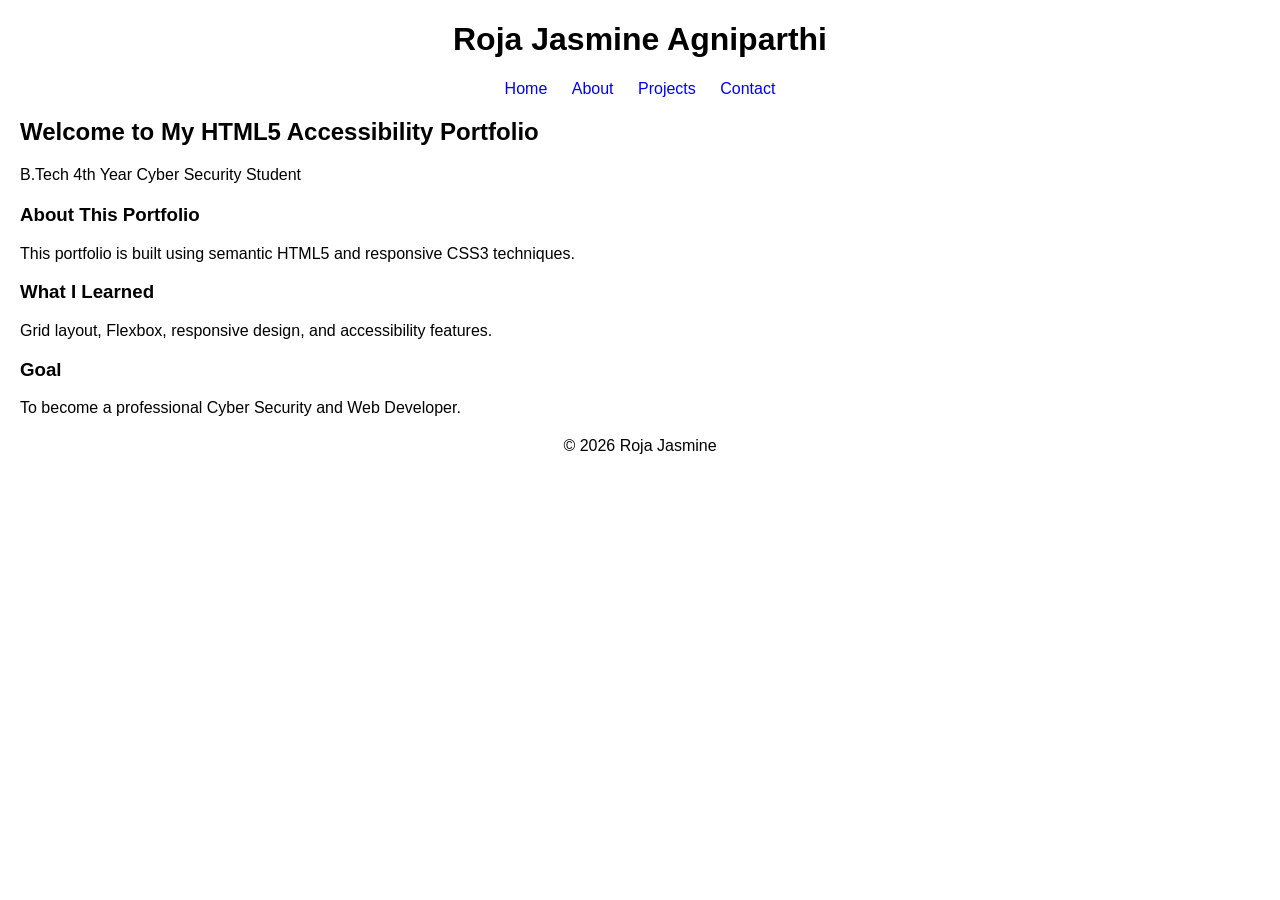
<file: index.html>
<!DOCTYPE html>
<html lang="en">
<head>
    <meta charset="UTF-8">
    <meta name="viewport" content="width=device-width, initial-scale=1.0">
    <title>Roja Jasmine Portfolio</title>
    <link rel="stylesheet" href="style.css">
</head>

<body>

<header class="header">
    <h1 class="logo">Roja Jasmine Agniparthi</h1>

    <nav class="nav" aria-label="Main Navigation">
        <a href="index.html">Home</a>
        <a href="about.html">About</a>
        <a href="projects.html">Projects</a>
        <a href="contact.html">Contact</a>
    </nav>
</header>

<main>

    <section class="hero">
        <h2>Welcome to My HTML5 Accessibility Portfolio</h2>
        <p>B.Tech 4th Year Cyber Security Student</p>
    </section>

    <section class="container">
        <div class="card">
            <h3>About This Portfolio</h3>
            <p>This portfolio is built using semantic HTML5 and responsive CSS3 techniques.</p>
        </div>

        <div class="card">
            <h3>What I Learned</h3>
            <p>Grid layout, Flexbox, responsive design, and accessibility features.</p>
        </div>

        <div class="card">
            <h3>Goal</h3>
            <p>To become a professional Cyber Security and Web Developer.</p>
        </div>
    </section>

</main>

<footer class="footer">
    <p>&copy; 2026 Roja Jasmine</p>
</footer>

</body>
</html>
</file>
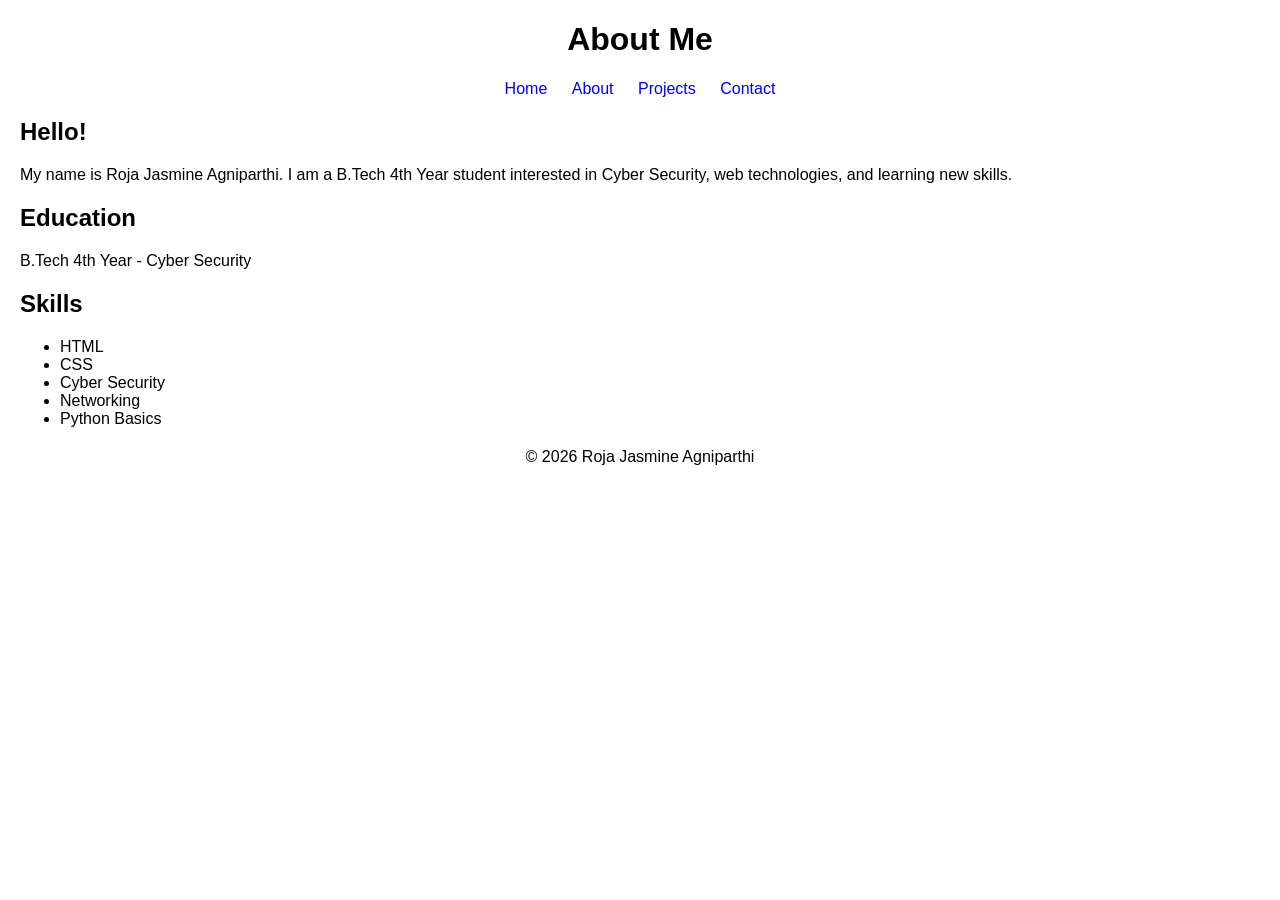
<file: about.html>
<!DOCTYPE html>
<html lang="en">
<head>
    <meta charset="UTF-8">
    <meta name="description" content="About Roja Jasmine Agniparthi - Cyber Security Student Portfolio">
    <meta name="viewport" content="width=device-width, initial-scale=1.0">
    <title>About Me</title>
    <link rel="stylesheet" href="style.css">
</head>

<body>

<header class="header">
    <h1 class="logo">About Me</h1>

    <nav class="nav" aria-label="Main Navigation">
        <a href="index.html">Home</a>
        <a href="about.html">About</a>
        <a href="projects.html">Projects</a>
        <a href="contact.html">Contact</a>
    </nav>
</header>

<main class="container">

    <section class="card">
        <h2>Hello!</h2>
        <p>
            My name is Roja Jasmine Agniparthi. I am a B.Tech 4th Year student
            interested in Cyber Security, web technologies, and learning new skills.
        </p>
    </section>

    <section class="card">
        <h2>Education</h2>
        <p>B.Tech 4th Year - Cyber Security</p>
    </section>

    <section class="card">
        <h2>Skills</h2>
        <ul>
            <li>HTML</li>
            <li>CSS</li>
            <li>Cyber Security</li>
            <li>Networking</li>
            <li>Python Basics</li>
        </ul>
    </section>

</main>

<footer class="footer">
    <p>© 2026 Roja Jasmine Agniparthi</p>
</footer>

</body>
</html>
</file>
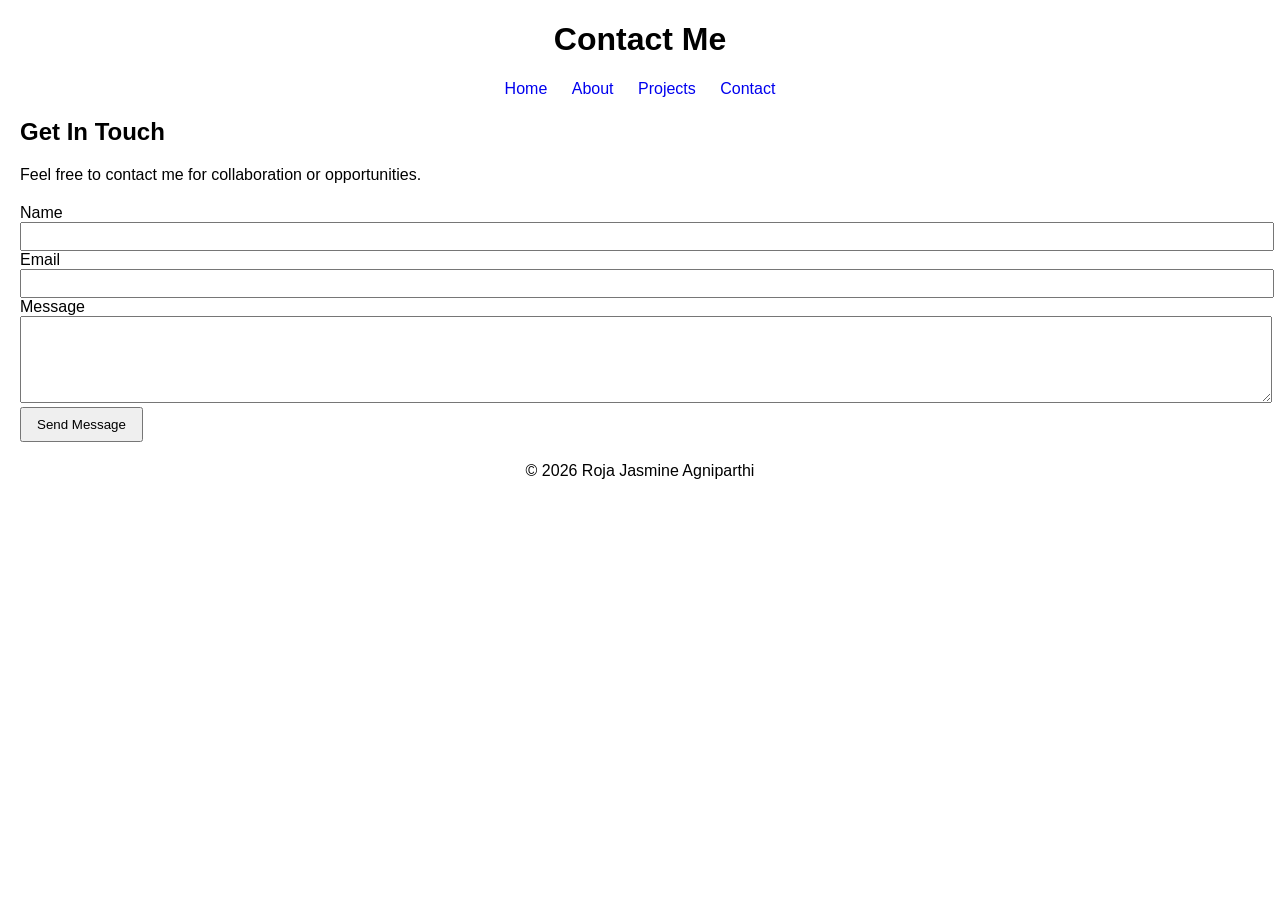
<file: contact.html>
<!DOCTYPE html>
<html lang="en">
<head>
    <meta charset="UTF-8">
    <meta name="description" content="Contact Roja Jasmine - Cyber Security Student Portfolio">
    <meta name="viewport" content="width=device-width, initial-scale=1.0">
    <title>Contact</title>
    <link rel="stylesheet" href="style.css">
</head>

<body>

<header class="header">
    <h1 class="logo">Contact Me</h1>

    <nav class="nav" aria-label="Main Navigation">
        <a href="index.html">Home</a>
        <a href="about.html">About</a>
        <a href="projects.html">Projects</a>
        <a href="contact.html">Contact</a>
    </nav>
</header>

<main class="container">

    <section class="card">
        <h2>Get In Touch</h2>
        <p>Feel free to contact me for collaboration or opportunities.</p>
    </section>

    <section class="card">
        <form class="contact-form">

            <label for="name">Name</label>
            <input type="text" id="name" name="name" required>

            <label for="email">Email</label>
            <input type="email" id="email" name="email" required>

            <label for="message">Message</label>
            <textarea id="message" name="message" rows="5" required></textarea>

            <button type="submit">Send Message</button>

        </form>
    </section>

</main>

<footer class="footer">
    <p>© 2026 Roja Jasmine Agniparthi</p>
</footer>

</body>
</html>
</file>
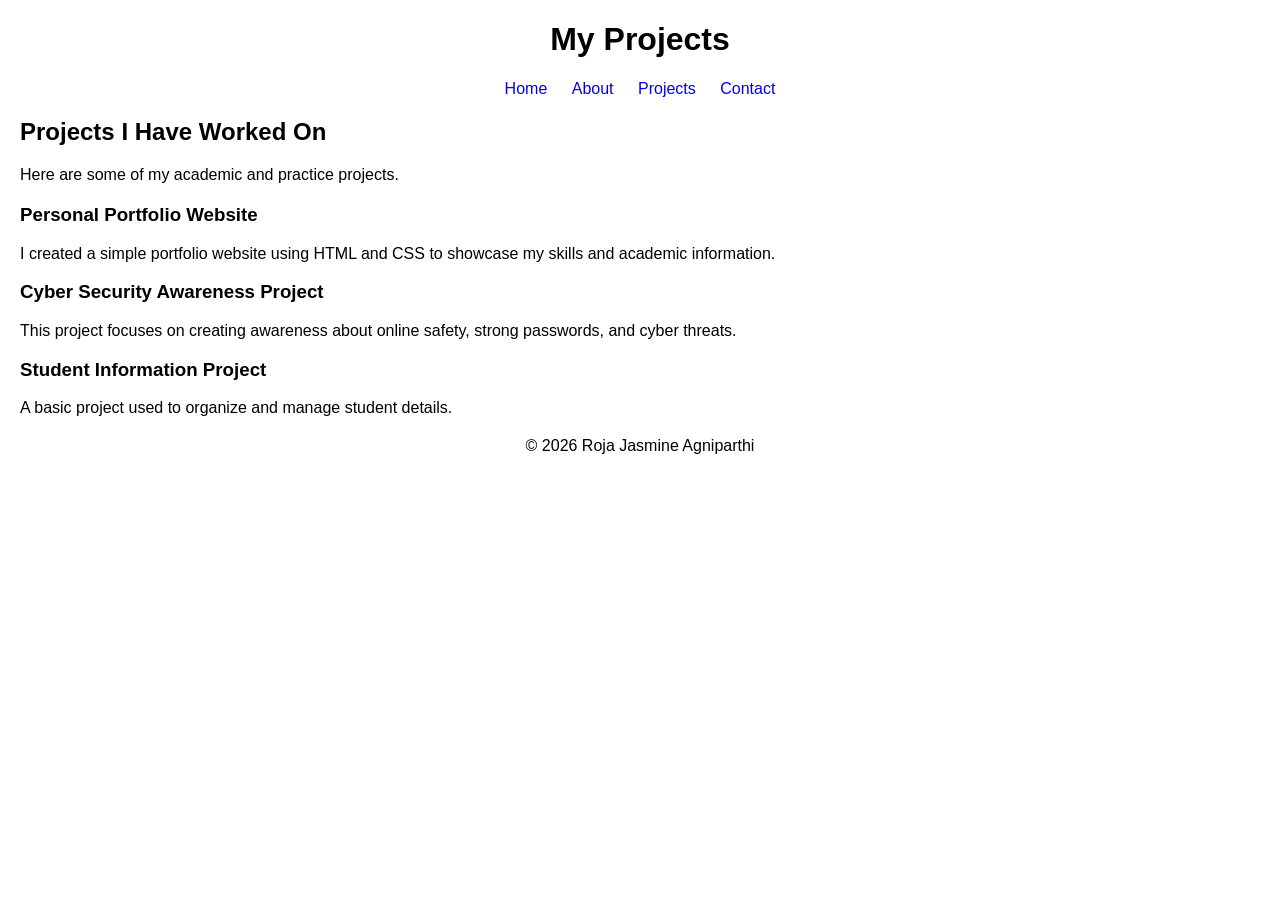
<file: projects.html>
<!DOCTYPE html>
<html lang="en">
<head>
    <meta charset="UTF-8">
    <meta name="description" content="Projects by Roja Jasmine - Cyber Security Portfolio">
    <meta name="viewport" content="width=device-width, initial-scale=1.0">
    <title>Projects</title>
    <link rel="stylesheet" href="style.css">
</head>

<body>

<header class="header">
    <h1 class="logo">My Projects</h1>

    <nav class="nav" aria-label="Main Navigation">
        <a href="index.html">Home</a>
        <a href="about.html">About</a>
        <a href="projects.html">Projects</a>
        <a href="contact.html">Contact</a>
    </nav>
</header>

<main class="container">

    <section class="card">
        <h2>Projects I Have Worked On</h2>
        <p>Here are some of my academic and practice projects.</p>
    </section>

    <section class="projects">

        <article class="project-card">
            <h3>Personal Portfolio Website</h3>
            <p>
                I created a simple portfolio website using HTML and CSS
                to showcase my skills and academic information.
            </p>
        </article>

        <article class="project-card">
            <h3>Cyber Security Awareness Project</h3>
            <p>
                This project focuses on creating awareness about online
                safety, strong passwords, and cyber threats.
            </p>
        </article>

        <article class="project-card">
            <h3>Student Information Project</h3>
            <p>
                A basic project used to organize and manage student details.
            </p>
        </article>

    </section>

</main>

<footer class="footer">
    <p>© 2026 Roja Jasmine Agniparthi</p>
</footer>

</body>
</html>
</file>
<file: style.css>
body {
    font-family: Arial;
    margin: 20px;
}

header {
    text-align: center;
}

nav a {
    margin: 10px;
    text-decoration: none;
}

section {
    margin-top: 20px;
}

input, textarea {
    width: 100%;
    padding: 5px;
}

button {
    padding: 8px 15px;
}

footer {
    text-align: center;
    margin-top: 20px;
}
</file>
